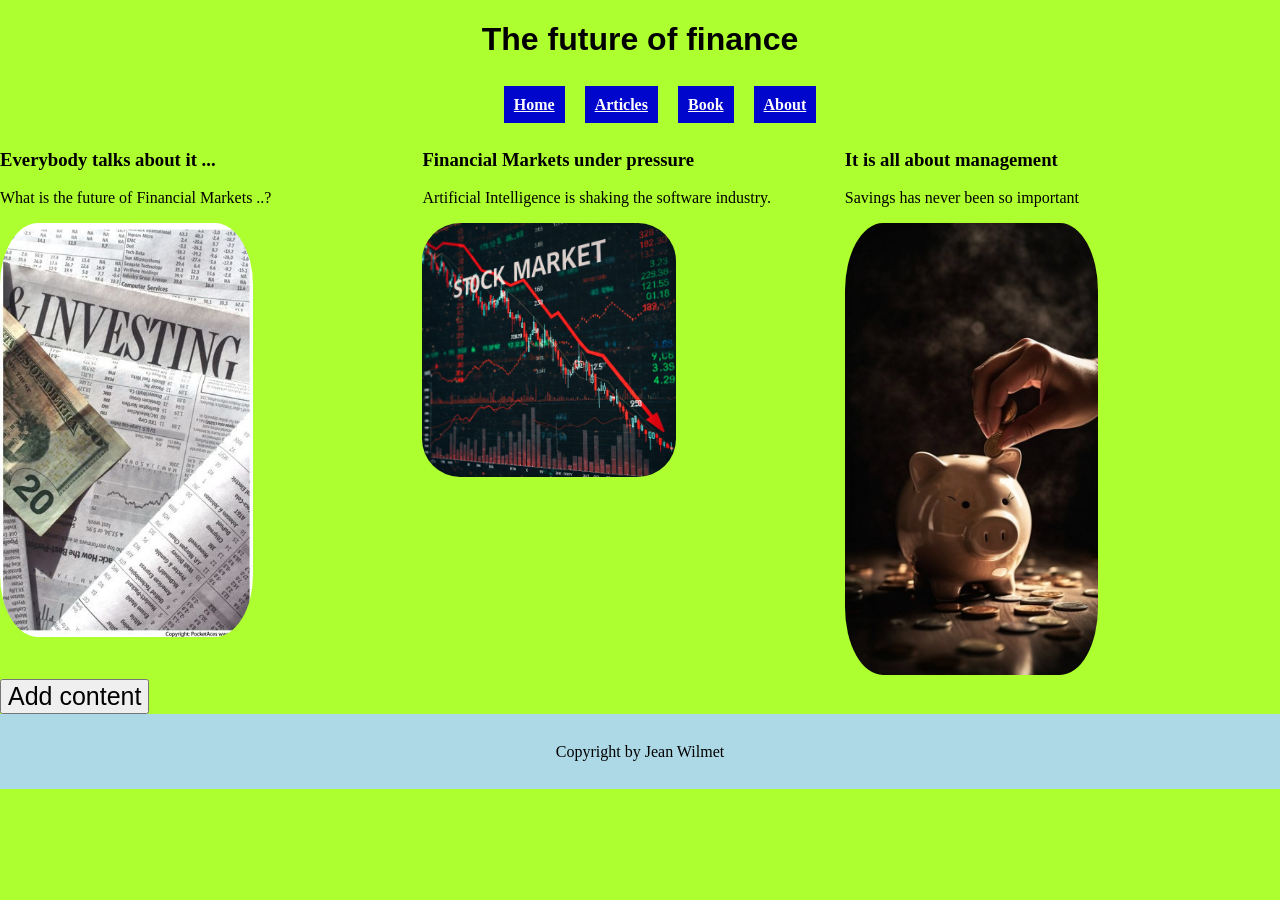
<file: index.html>
<!DOCTYPE html>
<html lang="en">
<head>
    <meta charset="UTF-8">
    <meta name="viewport" content="width=device-width, initial-scale=1.0">
    <title>My first web page</title>
    <link rel="stylesheet" href="style.css">
    <script src="script.js"></script>
</head>
<body>
    <a href="#main_content" class="offpage">Skip to main content</a>
    <div id="container">
    <header>
            <h1>The future of finance</h1>
    </header>

        <nav>
            <ul>
                <li><a href="#">Home</a></li>
                <li><a href="https://www.ft.com">Articles</a></li>
                <li><a href="date.html">Book</a></li>
                <li><a href="about.html">About</a></li>
            </ul>
        </nav>

        <main id="main_content">
                <article>
                    <h3>Everybody talks about it ...</h3>
                    <p>What is the future of Financial Markets ..?</p>
                    <img src="FM.jpg" alt="Financial newspaper">
                </article>
                <article>
                    <h3>Financial Markets under pressure</h3>
                    <p>Artificial Intelligence is shaking the software industry.</p>
                    <img src="SM.jpg" alt="Markets decline">
                </article>
                <article>
                    <h3>It is all about management</h3>
                    <p>Savings has never been so important</p>
                    <img src="Savings.jpg" alt="Important to save">
                </article>
        </main>
        <div id="content">
            <button onclick="addContent()">Add content</button>
        </div>
        <footer>
            Copyright by Jean Wilmet
        </footer>
        <script>
            var name = prompt("Enter your name: ");
            alert("Welcome " + name + "!");
        </script>
        </div>    
</body>
</html>
</file>
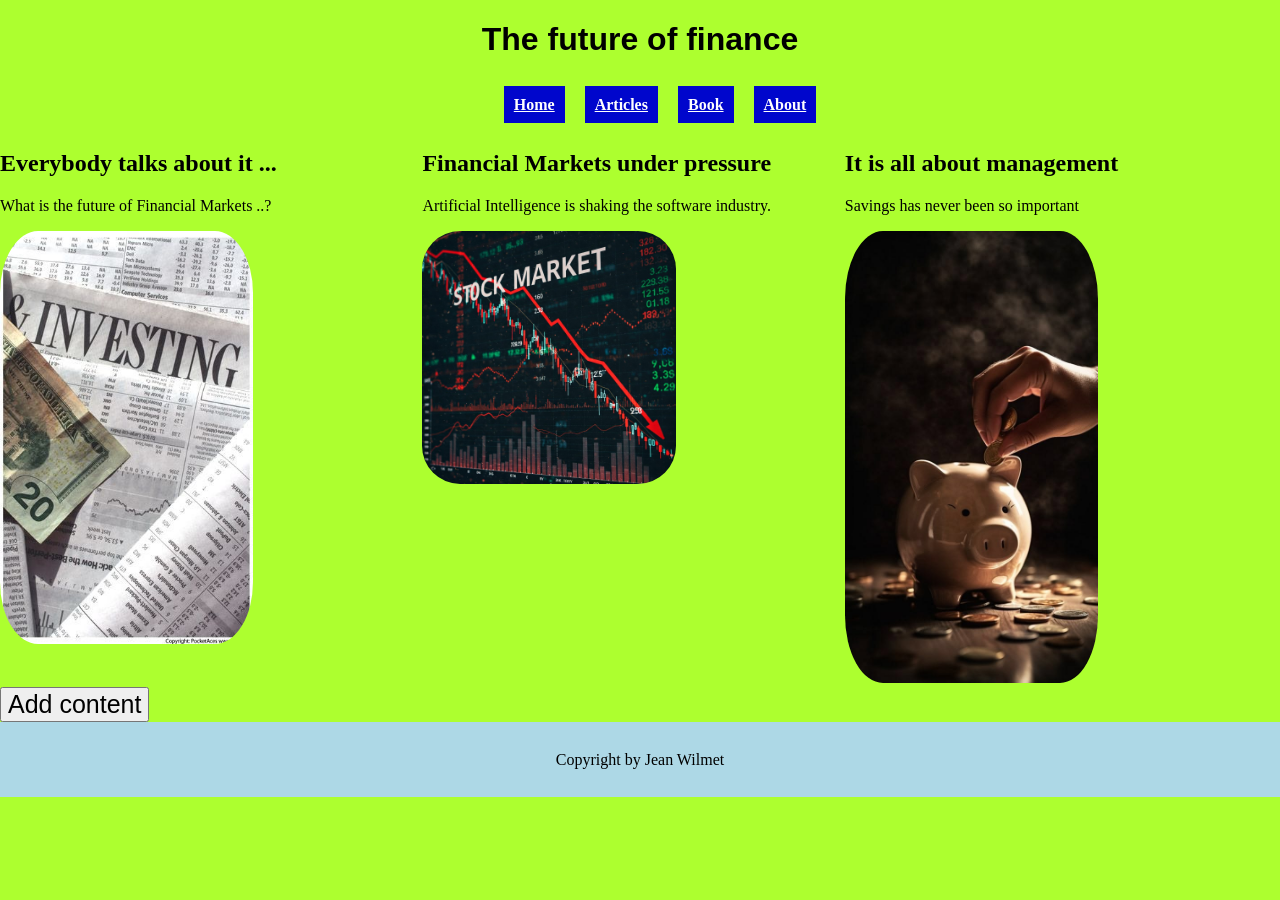
<file: Capstone/index.html>
<!DOCTYPE html>
<html lang="en">
<head>
    <meta charset="UTF-8">
    <meta name="viewport" content="width=device-width, initial-scale=1.0">
    <title>My first web page</title>
    <link rel="stylesheet" href="style.css">
    <script src="script.js"></script>
</head>
<body>
    <a href="#main_content" class="offpage">Skip to main content</a>
    <div id="container">
    <header>
            <h1>The future of finance</h1>
    </header>

        <nav>
            <ul>
                <li><a href="#">Home</a></li>
                <li><a href="https://www.ft.com">Articles</a></li>
                <li><a href="date.html">Book</a></li>
                <li><a href="about.html">About</a></li>
            </ul>
        </nav>

        <main id="main_content">
                <article>
                    <h2>Everybody talks about it ...</h2>
                    <p>What is the future of Financial Markets ..?</p>
                    <img src="FM.jpg" alt="Financial newspaper">
                </article>
                <article>
                    <h2>Financial Markets under pressure</h2>
                    <p>Artificial Intelligence is shaking the software industry.</p>
                    <img src="SM.jpg" alt="Markets decline">
                </article>
                <article>
                    <h2>It is all about management</h2>
                    <p>Savings has never been so important</p>
                    <img src="Savings.jpg" alt="Important to save">
                </article>
        </main>
        <div id="content">
            <button onclick="addContent()">Add content</button>
        </div>
        <footer>
            Copyright by Jean Wilmet
        </footer>
        <script>
            var name = prompt("Enter your name: ");
            alert("Welcome " + name + "!");
        </script>
        </div>    
</body>
</html>
</file>
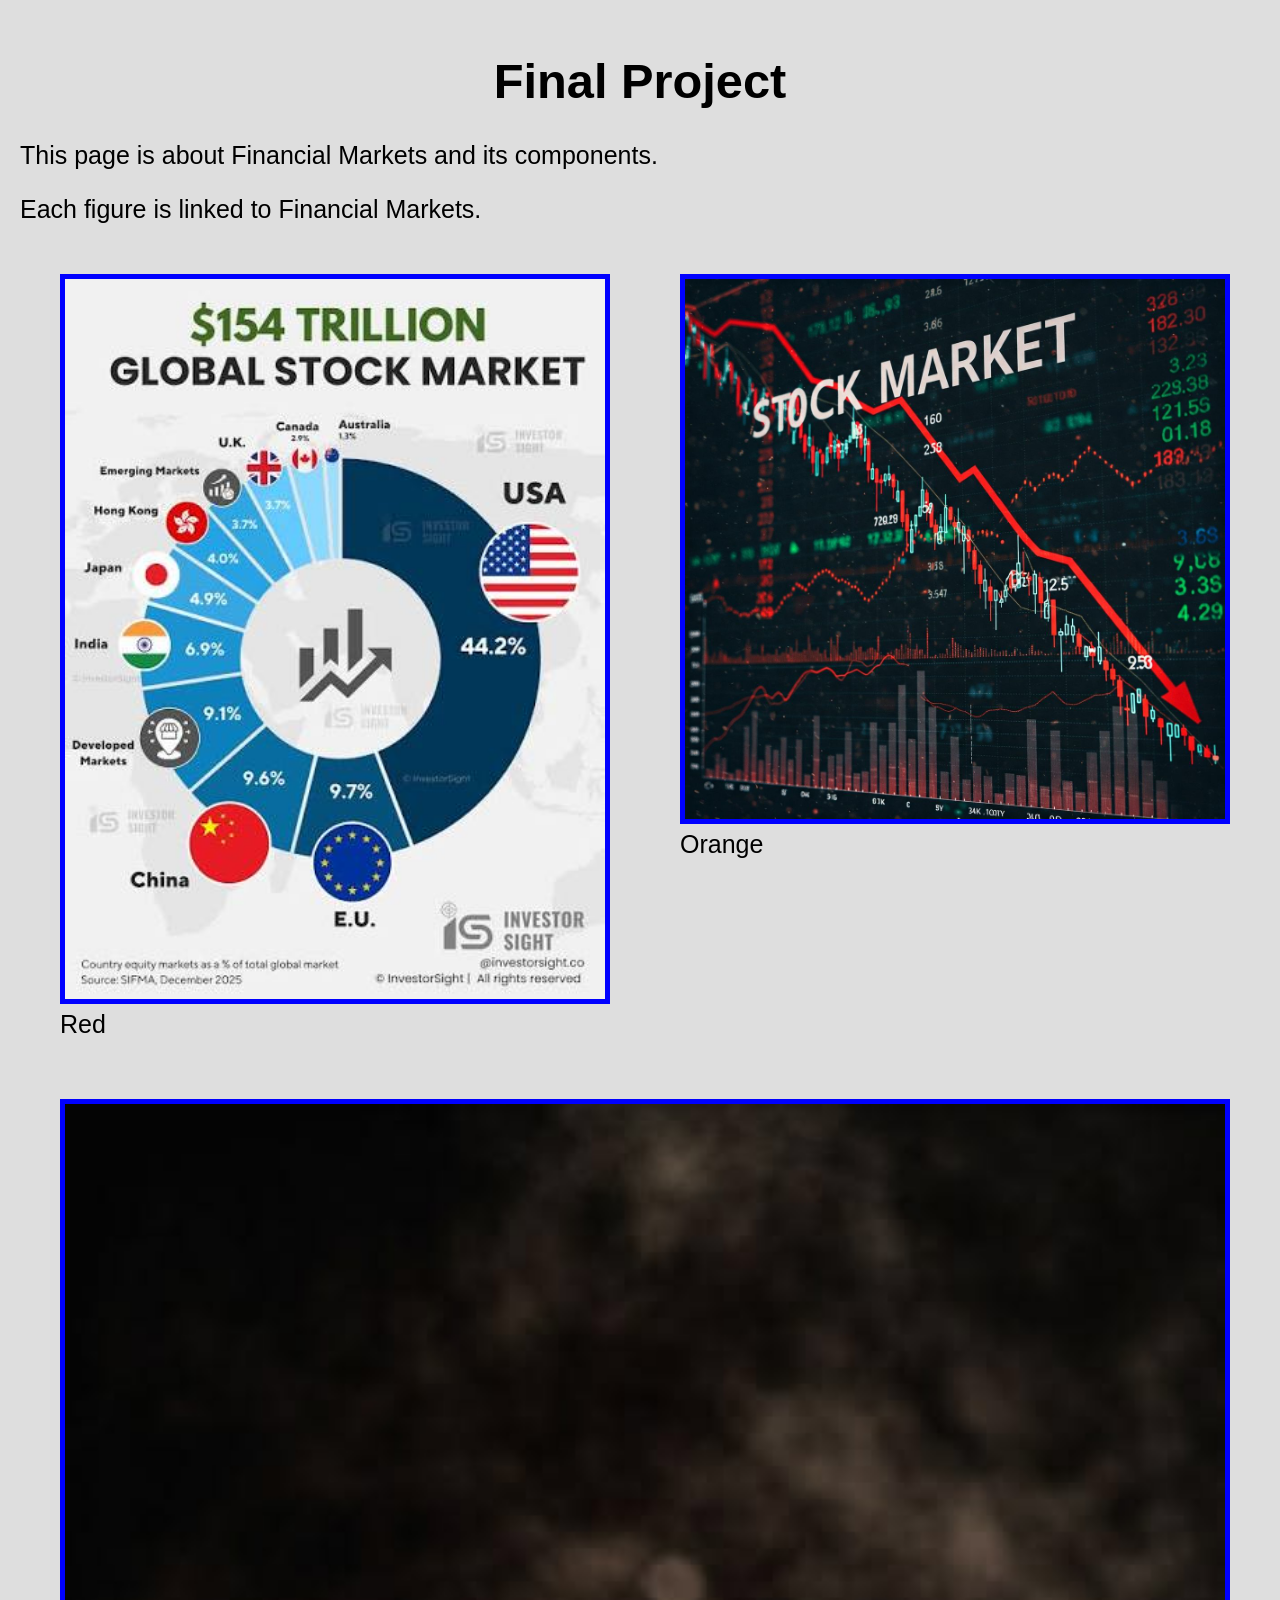
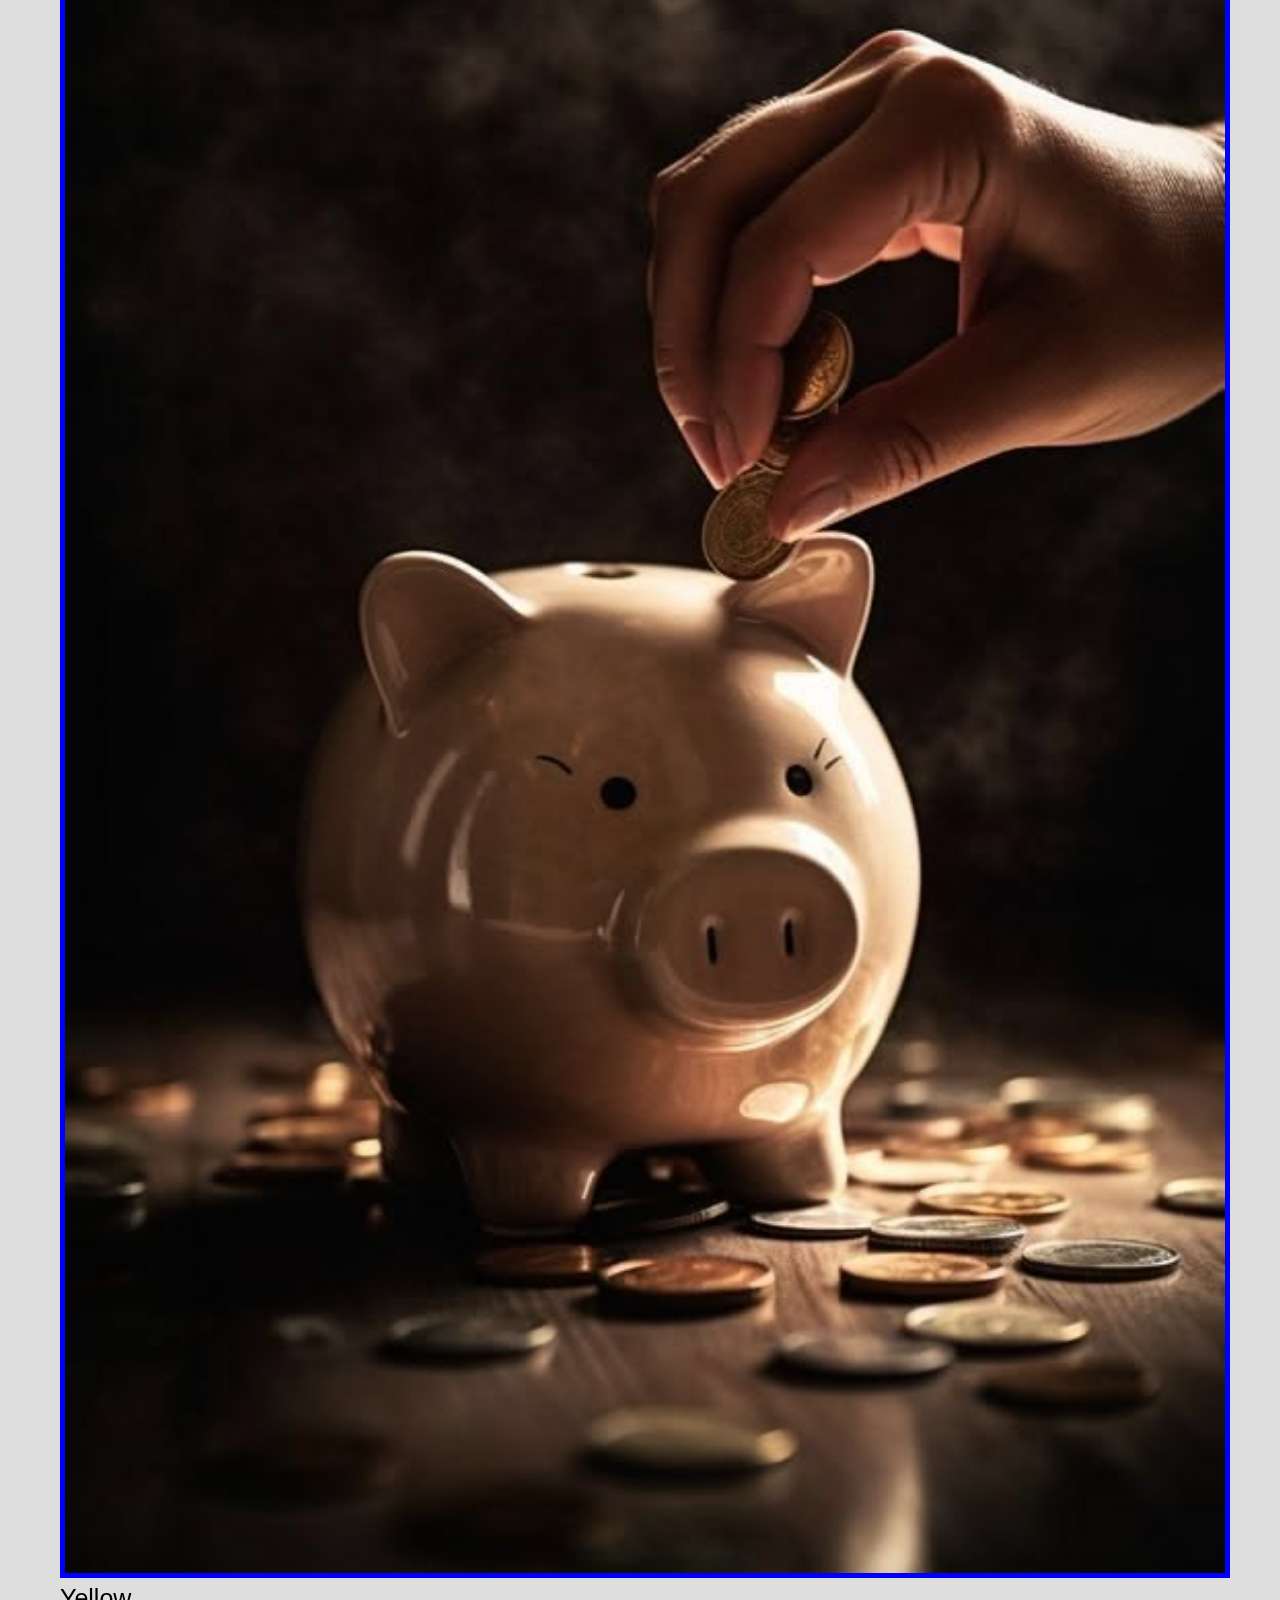
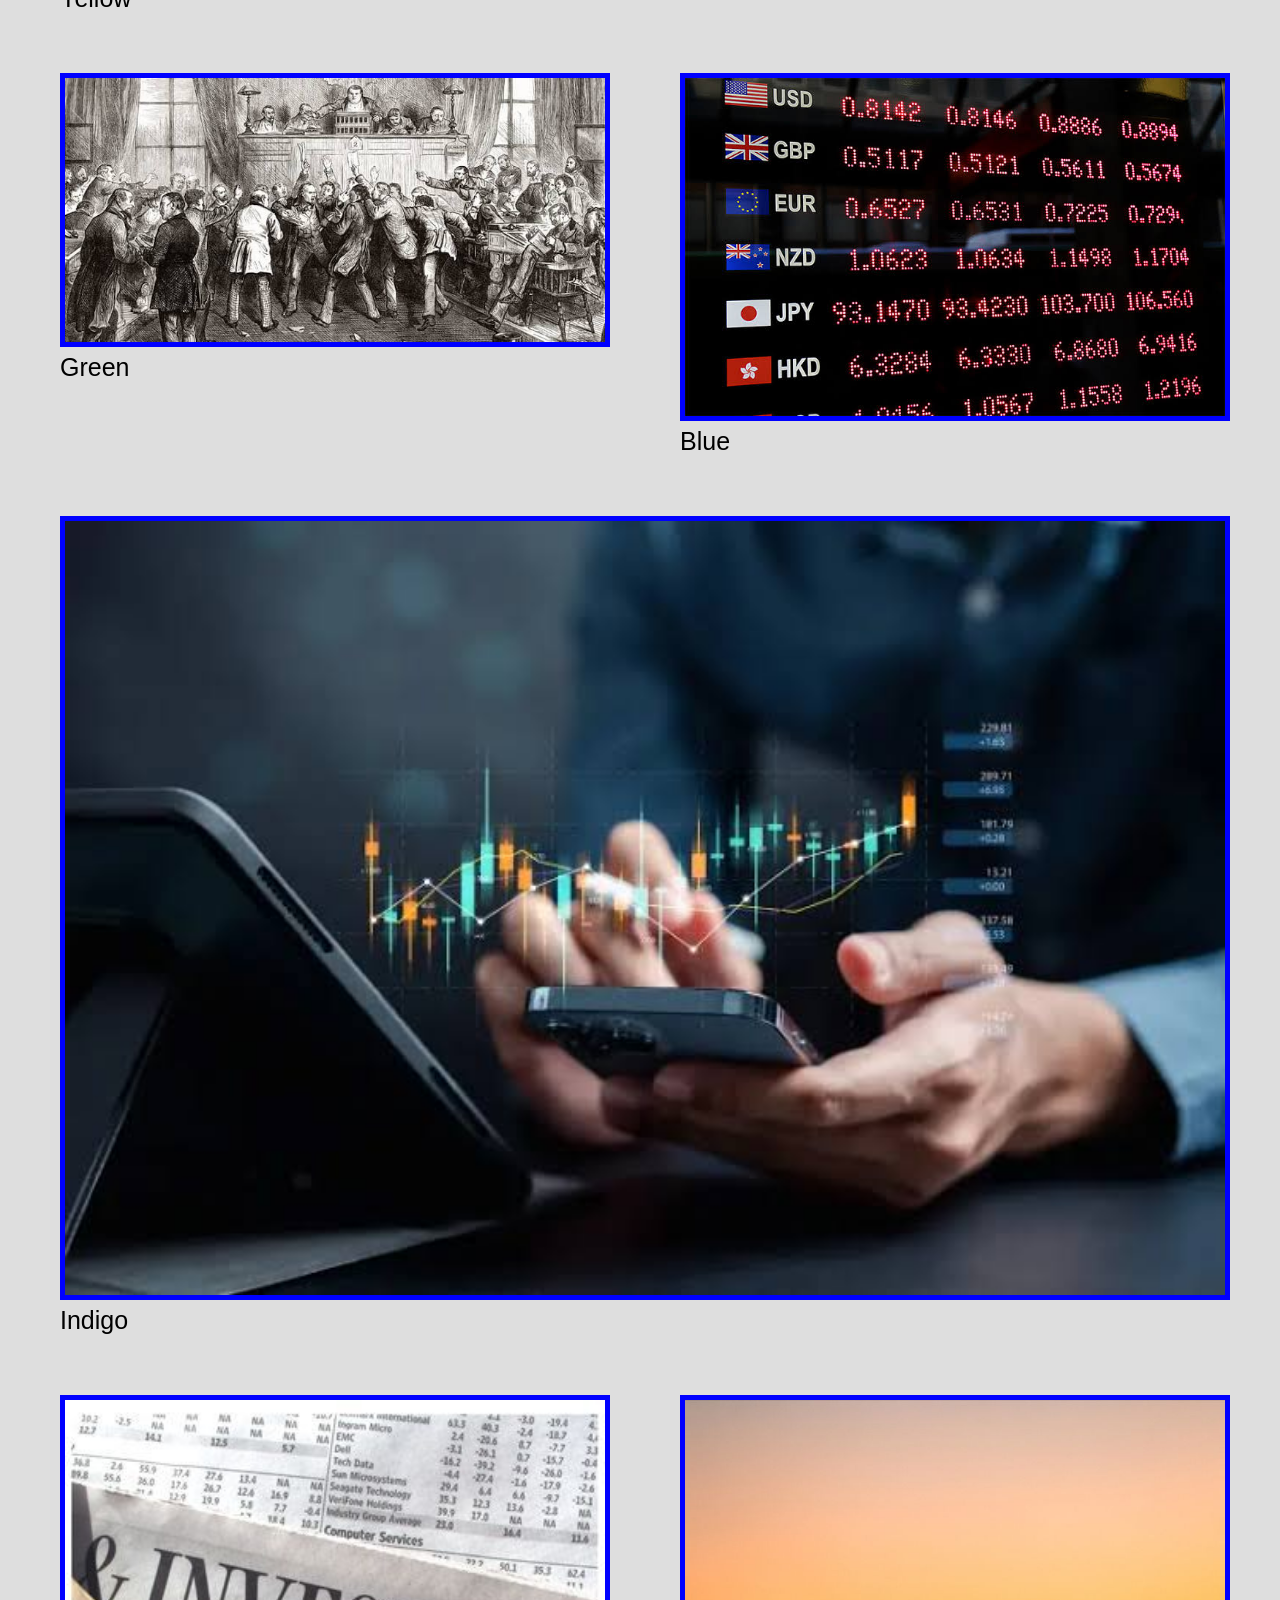
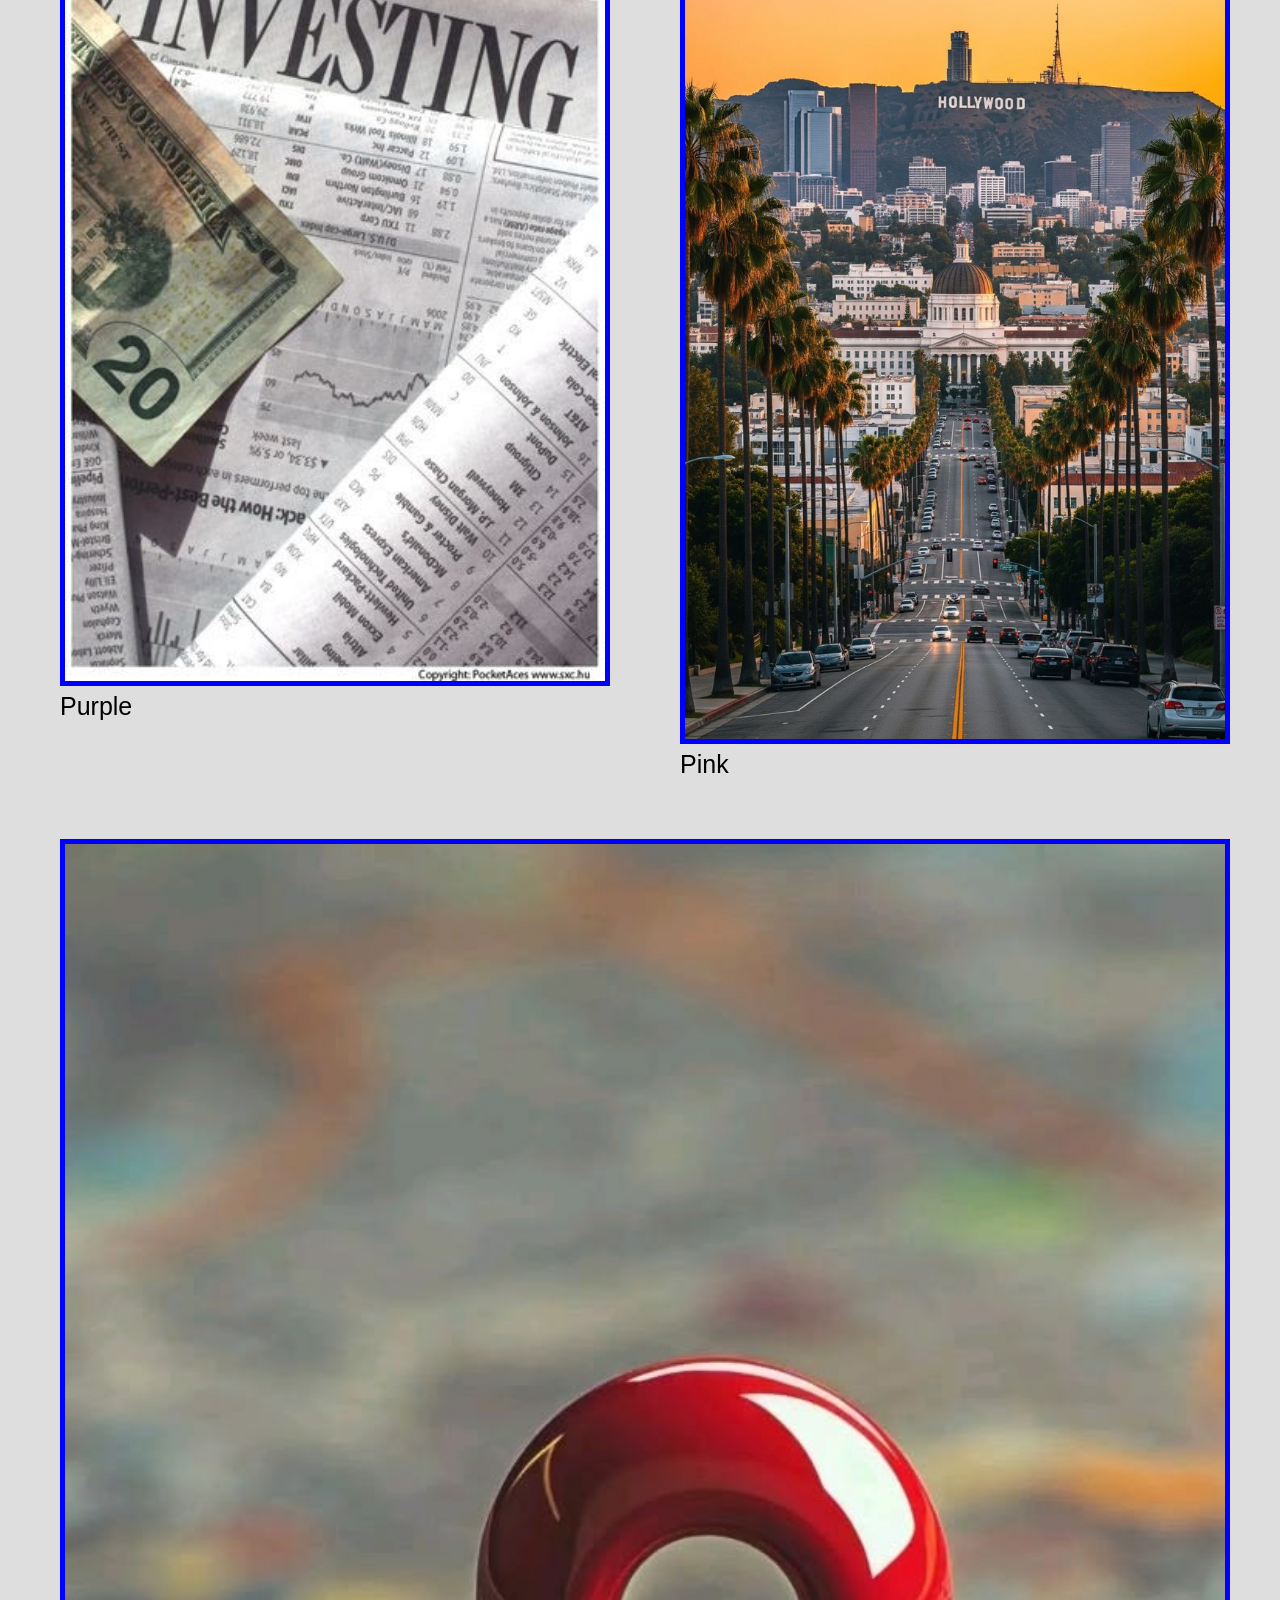
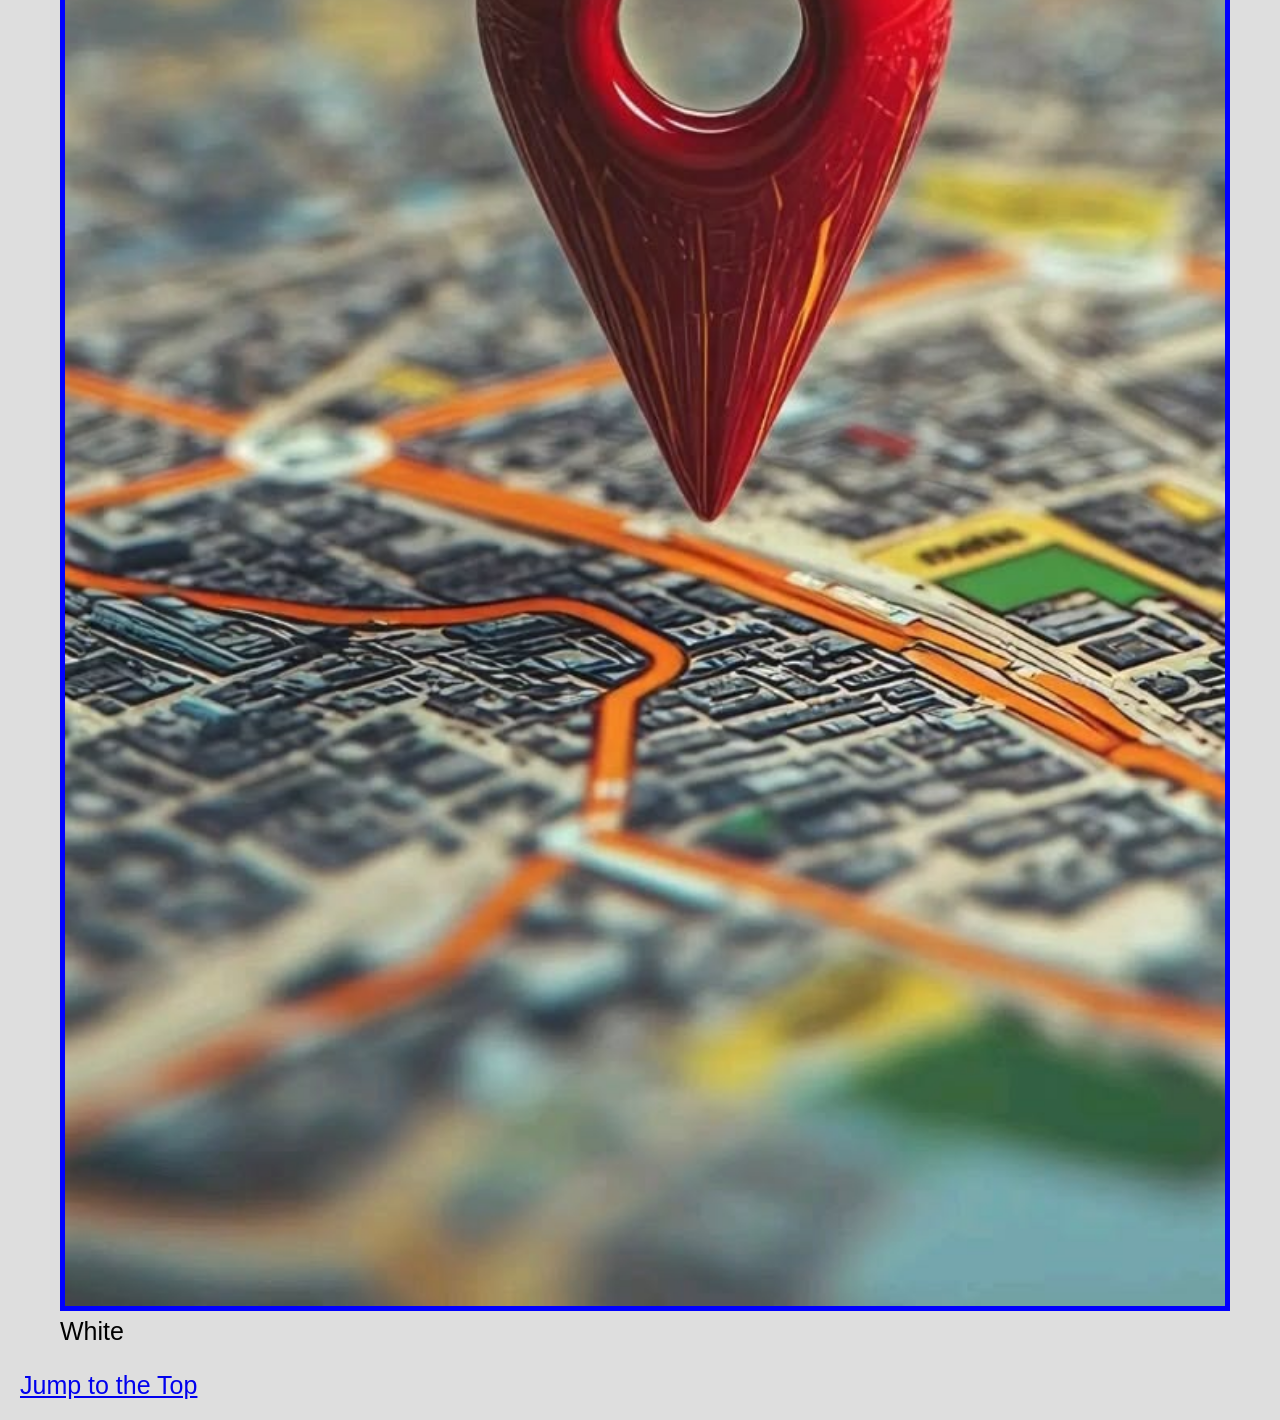
<file: finalProject/index.html>
<!DOCTYPE html>
<html lang="en">

<head>
  <meta charset="UTF-8">
  <meta http-equiv="X-UA-Compatible" content="IE=edge">
  <meta name="viewport" content="width=device-width, initial-scale=1.0">
  <title>Final Project</title>
  <link rel="stylesheet" href="css/style.css">
</head>

<body>
  <header>
    <h1 id="top">Final Project</h1>
  </header>

  <main>
    <p>This page is about Financial Markets and its components.</p>
    
    <p>Each figure is linked to Financial Markets.</p>
    
    <div class = "grid">
        <figure>
        <img src="images/stock.jpeg" alt="Red" width="200">
        <figcaption>Red</figcaption>
        </figure>
        <figure>
        <img src="images/SM.jpg" alt="Orange" width="200">
        <figcaption>Orange</figcaption>
        </figure>
        <figure>
        <img src="images/Savings.jpg" alt="Yellow" width="200">
        <figcaption>Yellow</figcaption>
        </figure>
        <figure>
        <img src="images/images.jpeg" alt="Green" width="200">
        <figcaption>Green</figcaption>
        </figure>
        <figure>
        <img src="images/numbers.jpeg" alt="Blue" width="200">
        <figcaption>Blue</figcaption>
        </figure>
        <figure>
        <img src="images/Apps.jpeg" alt="Indigo" width="200">
        <figcaption>Indigo</figcaption>
        </figure>
        <figure>
        <img src="images/FM.jpg" alt="Purple" width="200">
        <figcaption>Purple</figcaption>
        </figure>
        <figure>
        <img src="images/Hollywood.jpg" alt="Pink" width="200">
        <figcaption>Pink</figcaption>
        </figure>
        <figure>
        <img src="images/Misc.jpg" alt="White" width="200">
        <figcaption>White</figcaption>
        </figure>
    </div>
  </main>

  <footer>
    <a href="#top">Jump to the Top</a>
  </footer>
</body>

</html>
</file>
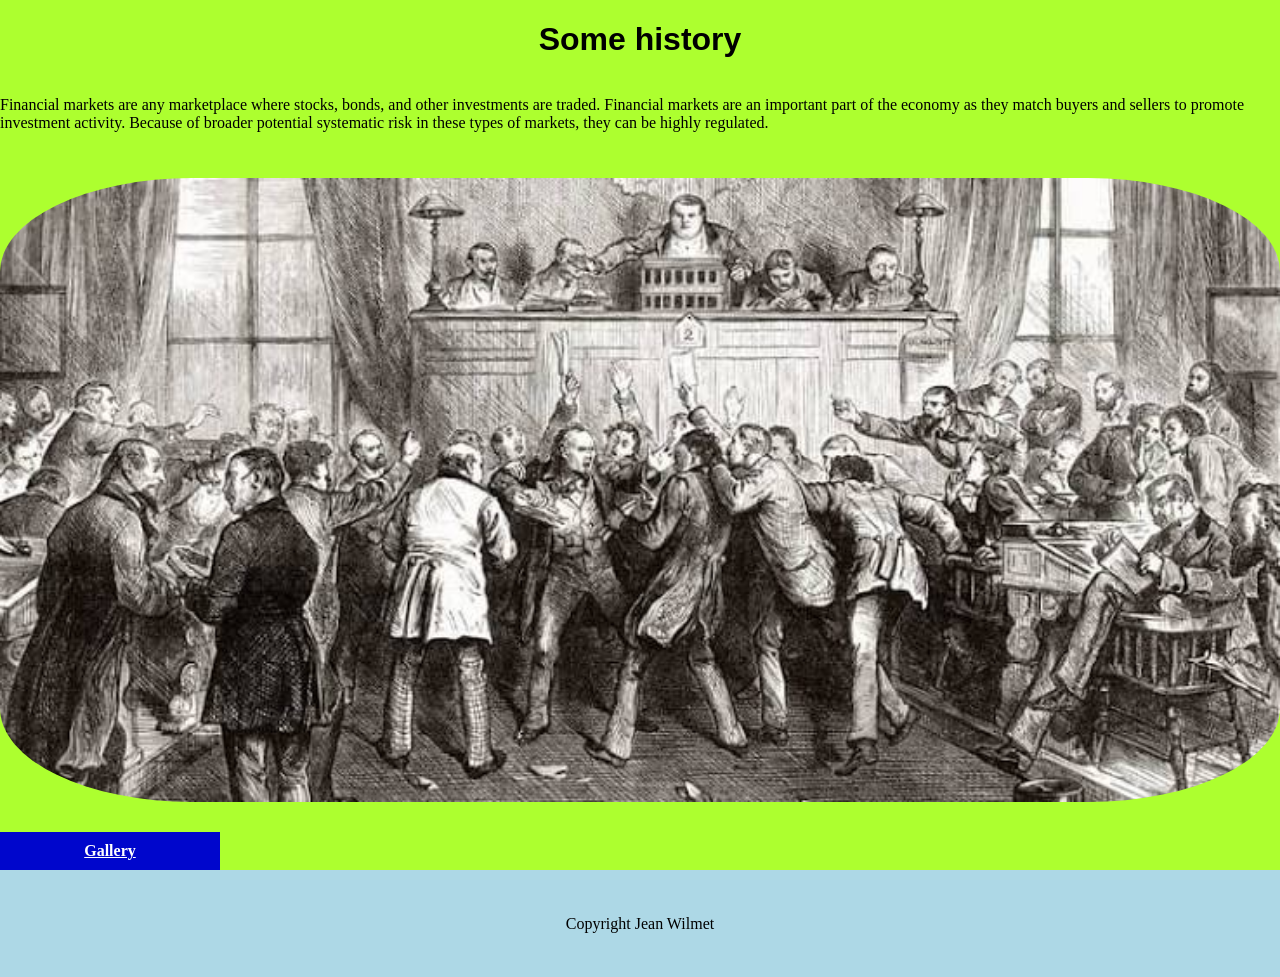
<file: about.html>
<!DOCTYPE html>
<html lang="en">
<head>
    <meta charset="UTF-8">
    <meta name="viewport" content="width=device-width, initial-scale=1.0">
    <title>My second web page</title>
    <link rel="stylesheet" href="style.css">
</head>
<body>
    <header>
            <h1>Some history</h1>
    </header>
    <main class="about">
        <section>
                <p>Financial markets are any marketplace where stocks, bonds, and other investments are traded. Financial markets are an important part of the economy as they match buyers and sellers to promote investment activity. Because of broader potential systematic risk in these types of markets, they can be highly regulated.</p>
                <img id="bourse" src="images.jpeg">
                <a id="gallery" href="gallery.html">Gallery</a>
        </section>
    </main>
    <footer>
        <p>Copyright Jean Wilmet</p>
    </footer>
</body>
</file>
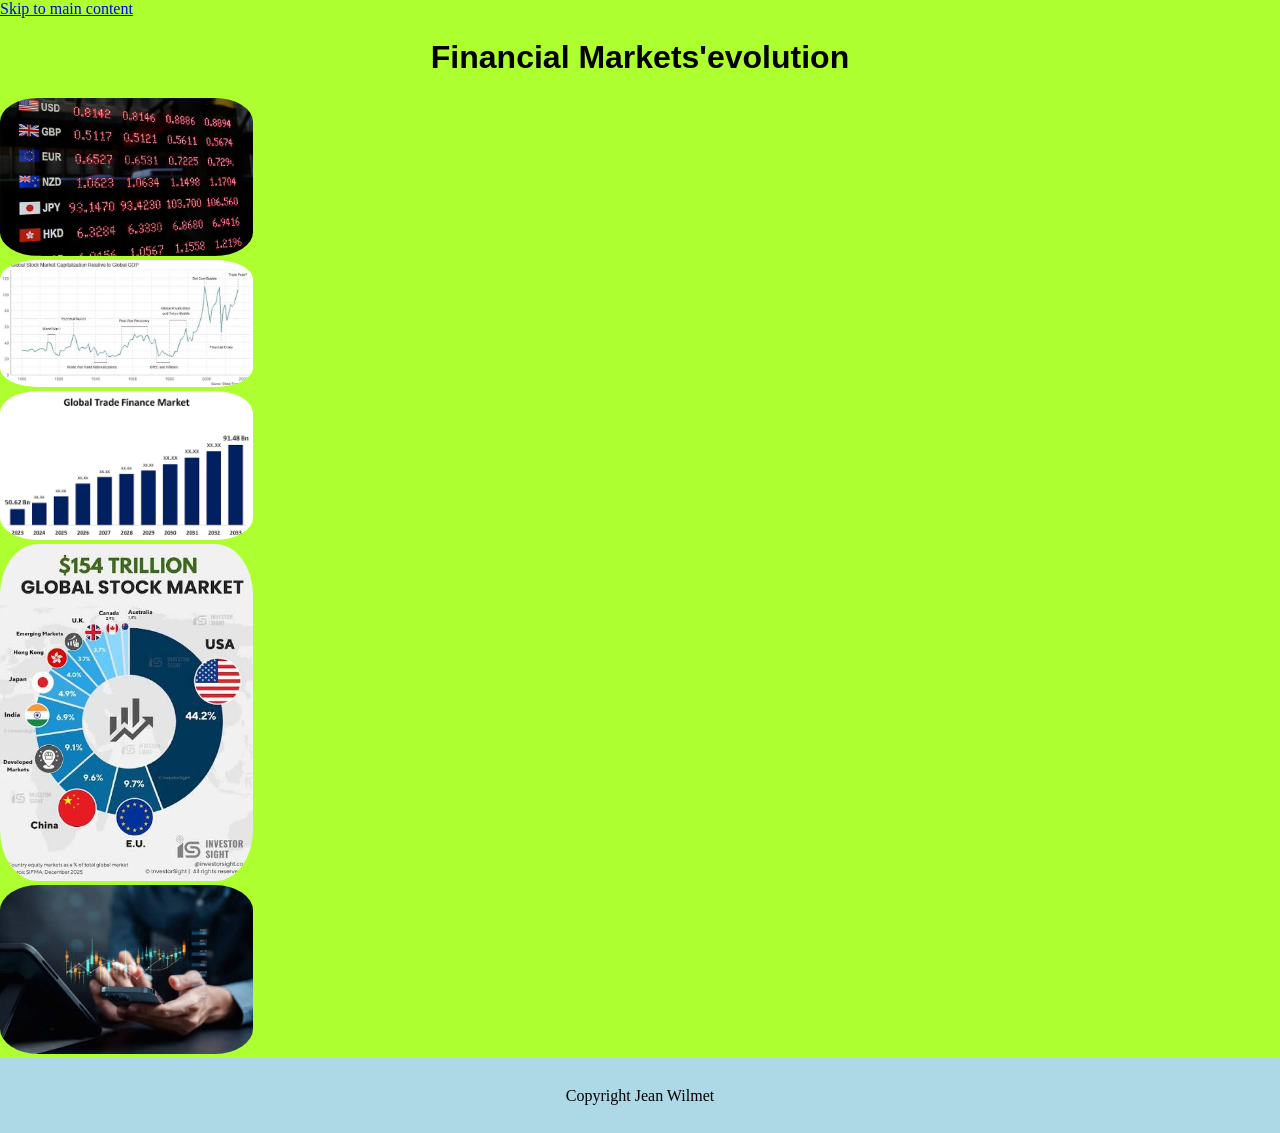
<file: gallery.html>
<!DOCTYPE html>
<html lang="en">
<head>
    <meta charset="UTF-8">
    <meta name="viewport" content="width=device-width, initial-scale=1.0">
    <title>My third web page</title>
    <link rel="stylesheet" href="style.css">
</head>
<body>
    <a href="#main_content">Skip to main content</a>
    <header>
            <h1>Financial Markets'evolution</h1>
    </header>
    <main id="main_content">
        <section>
            <img src="numbers.jpeg">
            <img src="evolution.jpeg">
            <img src="trade.png">
            <img src="stock.jpeg">
            <img src="Apps.jpeg">
        </section>
    </main>
    <footer>Copyright Jean Wilmet</footer>
</body>
</file>
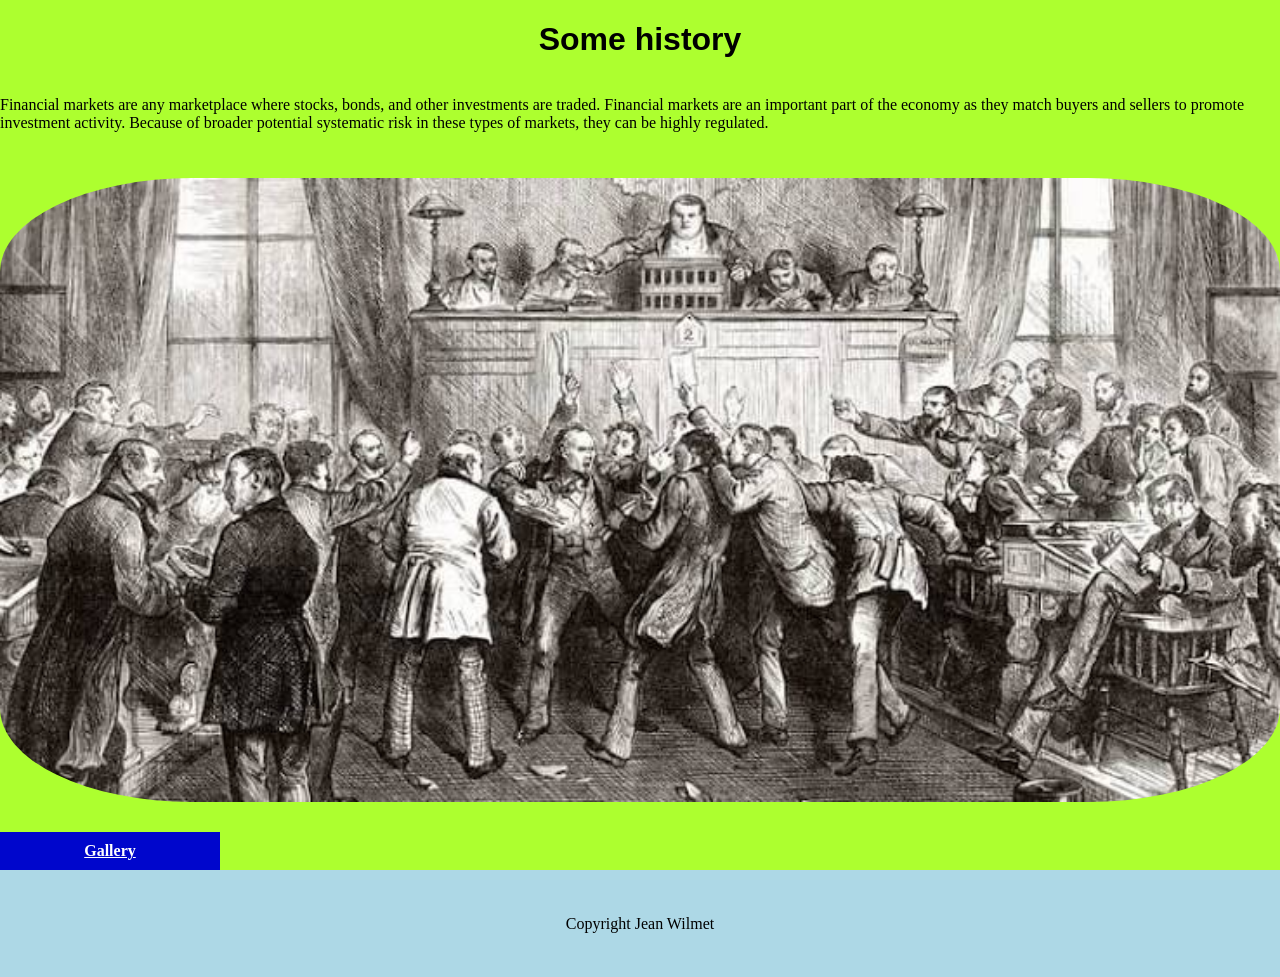
<file: Capstone/about.html>
<!DOCTYPE html>
<html lang="en">
<head>
    <meta charset="UTF-8">
    <meta name="viewport" content="width=device-width, initial-scale=1.0">
    <title>My second web page</title>
    <link rel="stylesheet" href="style.css">
</head>
<body>
    <header>
            <h1>Some history</h1>
    </header>
    <main class="about">
        <div>
                <p>Financial markets are any marketplace where stocks, bonds, and other investments are traded. Financial markets are an important part of the economy as they match buyers and sellers to promote investment activity. Because of broader potential systematic risk in these types of markets, they can be highly regulated.</p>
                <img id="bourse" src="images.jpeg" alt="Stock exchange">
                <a id="gallery" href="gallery.html">Gallery</a>
        </div>
    </main>
    <footer>
        <p>Copyright Jean Wilmet</p>
    </footer>
</body>
</file>
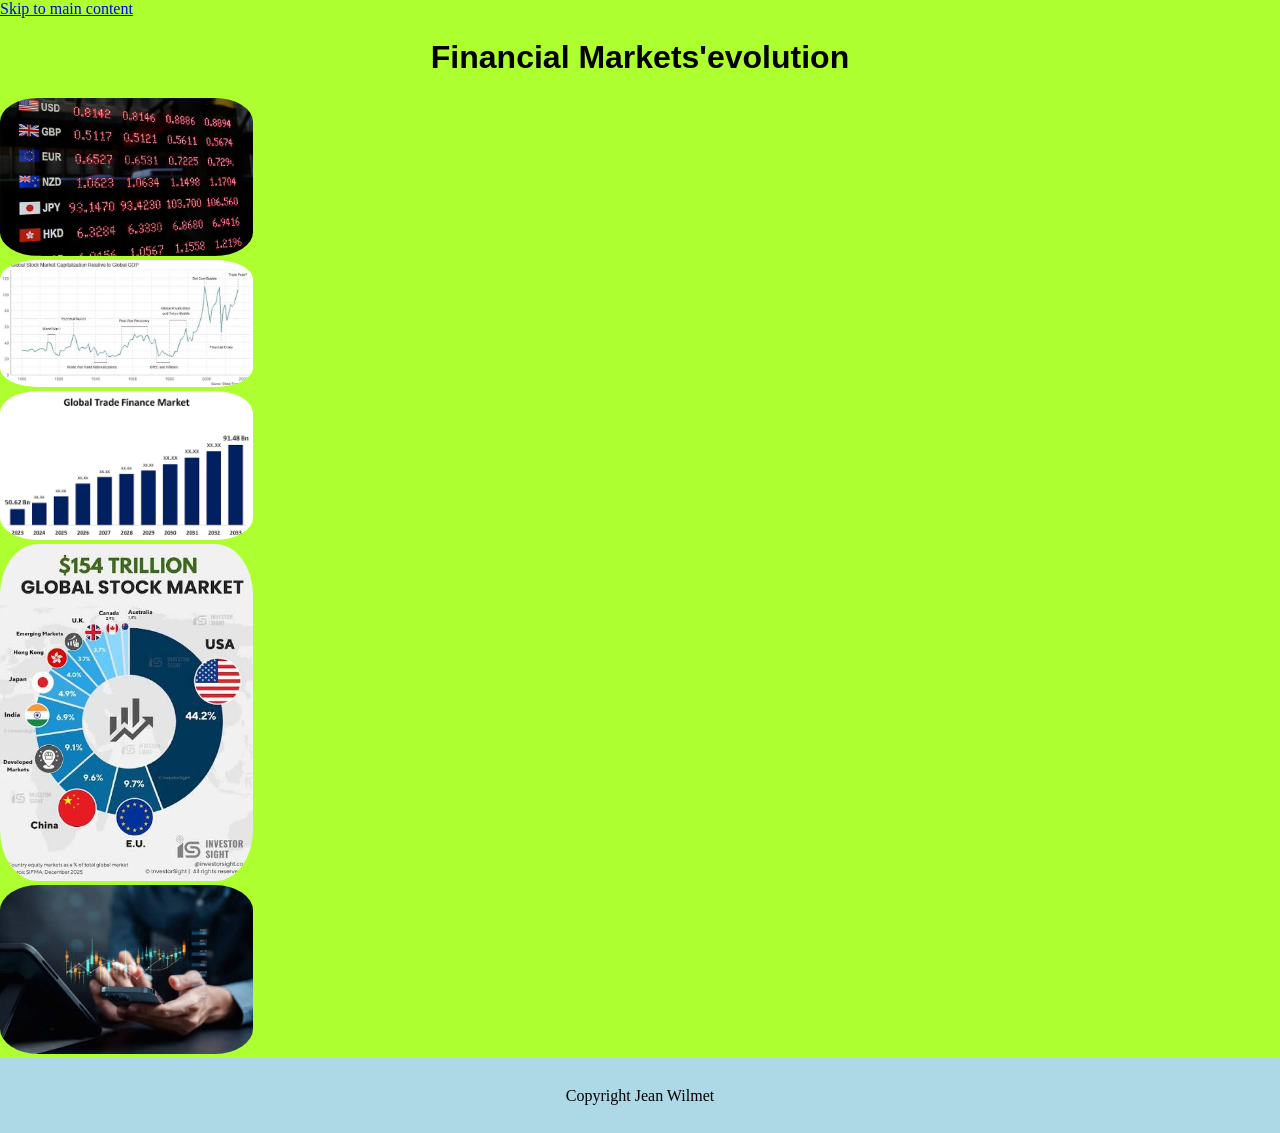
<file: Capstone/gallery.html>
<!DOCTYPE html>
<html lang="en">
<head>
    <meta charset="UTF-8">
    <meta name="viewport" content="width=device-width, initial-scale=1.0">
    <title>My third web page</title>
    <link rel="stylesheet" href="style.css">
</head>
<body>
    <a href="#main_content">Skip to main content</a>
    <header>
            <h1>Financial Markets'evolution</h1>
    </header>
    <main id="main_content">
        <div>
            <img src="numbers.jpeg" alt="Stock markets">
            <img src="evolution.jpeg" alt="Markets' evolution">
            <img src="trade.png" alt="global trade trend">
            <img src="stock.jpeg" alt="Stock repartition">
            <img src="Apps.jpeg" alt="Trading Apps">
        </div>
    </main>
    <footer>Copyright Jean Wilmet</footer>
</body>
</file>
<file: style.css>
body {
	background-color: beige;
	margin: 0;
	display: flex;
	min-height: 100vh;
	flex-direction: column;
}

h1 {
	font-family:Arial, Helvetica, sans-serif;
	text-align: center;
}

nav {
	display: flex;
	justify-content: center;
	text-decoration: none;
}

ul {
	display: flex;
	gap: 20px;
}

li {
	list-style-type: none;
}

nav ul li a {
	font-weight: bold;
	width: 200px;
	padding: 10px;
	color: #ffffff;
	background: #0006CC;
	text-align: center;
}

.offpage {
	position: absolute;
	left: -1000px;
}

.offpage:focus {
	left: 0px;
}

a:hover {
	background: #B3B3B3;
	color: #0006CC;
}

a:focus {
	outline: 4px solid red;
	background: yellow;
}

/*a {
	display: block;
}*/

#main_content {
/*	display:flex;
	justify-content: center;*/
	display: grid;
	grid-template-columns: 33% 33% 33%;
}

/*article {
	text-align: center;
	width: 33.33%;
}*/

.about section {
	display: grid;
	grid-template-columns: 100%;
	justify-content: center;
	grid-gap: 30px;
}

img {
	width: 60%;
	border-radius: 15%;
}

#bourse {
	width: 100%;
}

#gallery {
	font-weight: bold;
	width: 200px;
	padding: 10px;
	color: #ffffff;
	background: #0006CC;
	text-align: center;
}

img:active {
	background: yellow;
}

footer {
	background-color: lightblue;
	text-align: center;
	width: 100%;
	line-height: 75px;
}

button {
	font-size: 25px;
}

#container {
	flex: 1;
}

@media screen and (max-width: 700px) {
	ul {
		display: block;
	}
	nav ul li a {
		font-weight: bold;
		width: 20%;
		padding: 0px;
		color: white;
		text-align: center;
	}
	#main_content {
		display: block;
	}
	h3 {
		text-decoration: underline;
		text-align: center;
	}
	p {
		text-align: center;
	}
	img {
		width: 50%;
		display: block;
		margin: auto;
	}
}

@media screen and (min-width: 1200px) {
	body {
		background-color: greenyellow;
	}
}
</file>
<file: Capstone/style.css>
body {
	background-color: beige;
	margin: 0;
	display: flex;
	min-height: 100vh;
	flex-direction: column;
}

h1 {
	font-family:Arial, Helvetica, sans-serif;
	text-align: center;
}

nav {
	display: flex;
	justify-content: center;
	text-decoration: none;
}

ul {
	display: flex;
	gap: 20px;
}

li {
	list-style-type: none;
}

nav ul li a {
	font-weight: bold;
	width: 200px;
	padding: 10px;
	color: #ffffff;
	background: #0006CC;
	text-align: center;
}

.offpage {
	position: absolute;
	left: -1000px;
}

.offpage:focus {
	left: 0px;
}

a:hover {
	background: #B3B3B3;
	color: #0006CC;
}

a:focus {
	outline: 4px solid red;
	background: yellow;
}

/*a {
	display: block;
}*/

#main_content {
/*	display:flex;
	justify-content: center;*/
	display: grid;
	grid-template-columns: 33% 33% 33%;
}

/*article {
	text-align: center;
	width: 33.33%;
}*/

.about div {
	display: grid;
	grid-template-columns: 100%;
	justify-content: center;
	grid-gap: 30px;
}

img {
	width: 60%;
	border-radius: 15%;
}

#bourse {
	width: 100%;
}

#gallery {
	font-weight: bold;
	width: 200px;
	padding: 10px;
	color: #ffffff;
	background: #0006CC;
	text-align: center;
}

img:active {
	background: yellow;
}

footer {
	background-color: lightblue;
	text-align: center;
	width: 100%;
	line-height: 75px;
}

button {
	font-size: 25px;
}

#container {
	flex: 1;
}

@media screen and (max-width: 700px) {
	ul {
		display: block;
	}
	nav ul li a {
		font-weight: bold;
		width: 20%;
		padding: 0px;
		color: white;
		text-align: center;
	}
	#main_content {
		display: block;
	}
	h3 {
		text-decoration: underline;
		text-align: center;
	}
	p {
		text-align: center;
	}
	img {
		width: 50%;
		display: block;
		margin: auto;
	}
}

@media screen and (min-width: 1200px) {
	body {
		background-color: greenyellow;
	}
}
</file>
<file: finalProject/css/style.css>
html{
    scroll-behavior: smooth;
}
body {
    background-color: #dedede;
    padding: 5px;
    margin: 15px;
    font-size: 25px;
    font-family:Arial, sans-serif;
}

h1 {
    text-align: center;
    font-family:Arial, sans-serif;
    font-size: 1.95em;
}

h2{
    text-align:center;
  }

li{
    margin-top: 20px;
}

img{
    border: 5px solid blue;
    border-radius: 35px;
    width: 100%;
  }

.label{
    text-align: center;
    font-family: 'Gill Sans', 'Gill Sans MT', Calibri, 'Trebuchet MS', sans-serif;
}

.grid {
    display: grid;
    grid-template-columns: 100%;
    row-gap: 10px;
}

@media screen and (min-width: 772px) {
    .grid {
        display: grid;
        grid-template-columns: 50% 50%;
    }
    img {
        border-radius: 100%;
    }
    .grid figure:nth-of-type(9) {
        grid-column : 1 / span 2;
    }
}

@media screen and (min-width: 992px) {
    .grid figure:nth-of-type(3n) {
        grid-column : 1 / span 2;
    }
    img {
        border-radius: 0%;
    }
}

@media (prefers-reduced-motion: reduce) {
    #top {
        animation: none;
    }
}

@media (prefers-color-scheme: dark) {
    figure {
        background-color: black;
        color: yellow;
        border: 5px solid black;
    }
    img {
        border: 0px;
    }    
}
</file>
